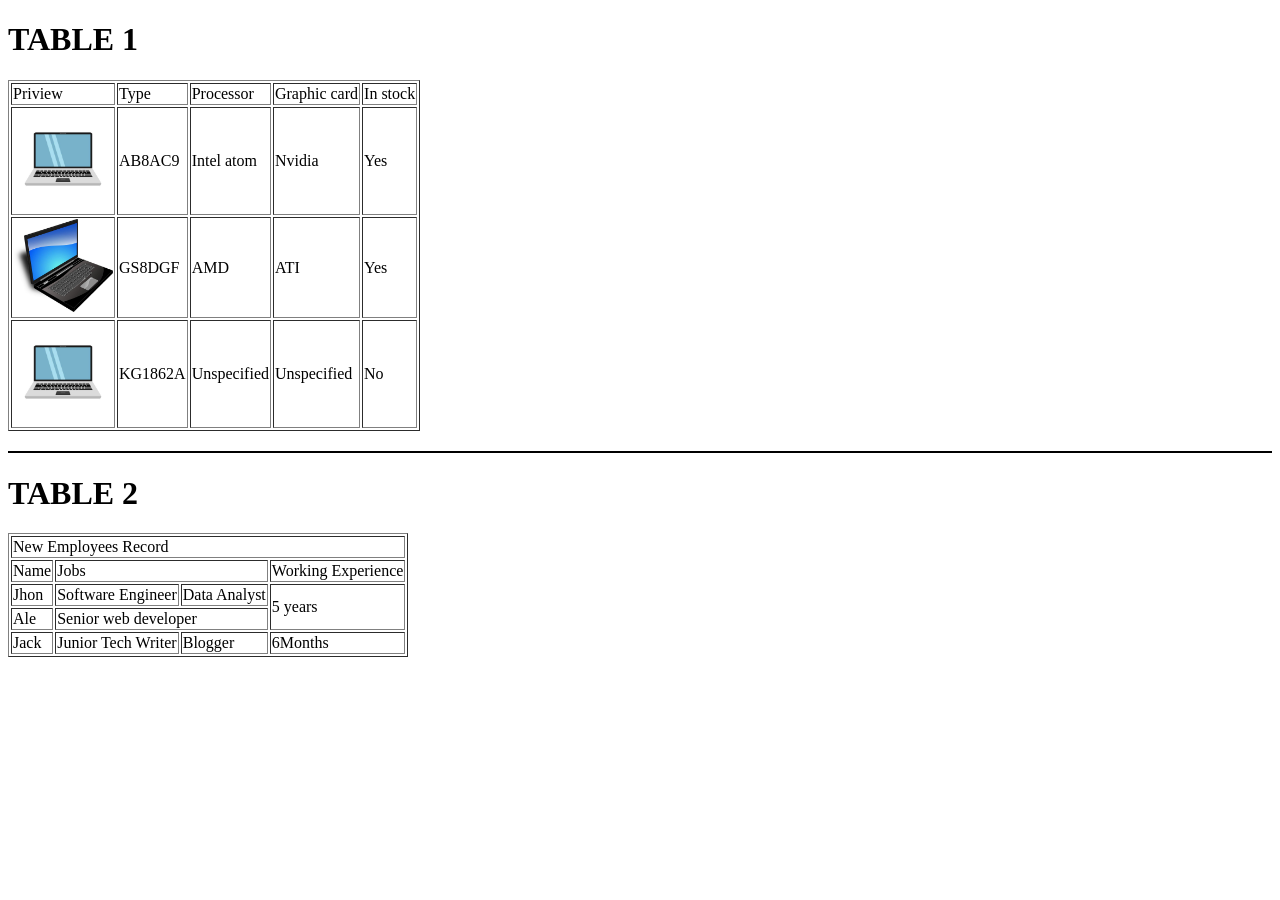
<file: 24092565-sravani/table/index.html>
<!DOCTYPE html>
<html>
    <head>
        <title>table</title>
    </head>
<body>
    <h1>TABLE 1</h1>
    <table border="1">
        <tr>
            <td>Priview</td>
            <td>Type</td>
            <td>Processor</td>
            <td>Graphic card</td>
            <td>In stock</td>
        </tr>
        <tr>
            <td><img src="lap1.jpeg" alt=" " width="100"></td>
            <td>AB8AC9</td>
            <td>Intel atom</td>
            <td>Nvidia</td>
            <td>Yes</td>
        </tr>
        <tr>
            <td><img src="lap2.jpeg" alt=" " width="100"></td>
            <td>GS8DGF</td>
            <td>AMD</td>
            <td>ATI</td>
            <td>Yes</td>
        </tr>
        <tr>
            <td><img src="lap1.jpeg" alt=" " width="100"></td>
            <td>KG1862A</td>
            <td>Unspecified</td>
            <td>Unspecified</td>
            <td>No</td>
        </tr>
       

    </table>

    <div style="height: 2px; background-color: black; margin: 20px 0;"></div>
    
    <h1>TABLE 2</h1>
    <table border="1">
        <tr>
           <td colspan="4">New Employees Record</td>
        </tr>
        <tr>
            <td>Name</td>
            <td colspan="2">Jobs</td>
            <td>Working Experience</td>
        </tr>
        <tr>
            <td>Jhon</td>
            <td>Software Engineer</td>
            <td>Data Analyst</td>
            <td rowspan="2">5 years</td>
        </tr>
        <tr>
            <td>Ale</td>
            <td colspan="2">Senior web developer</td>
        </tr>
        <tr>
            <td>Jack</td>
            <td>Junior Tech Writer</td>
            <td>Blogger</td>
            <td>6Months</td>
        </tr>
</body>

</html>
</file>
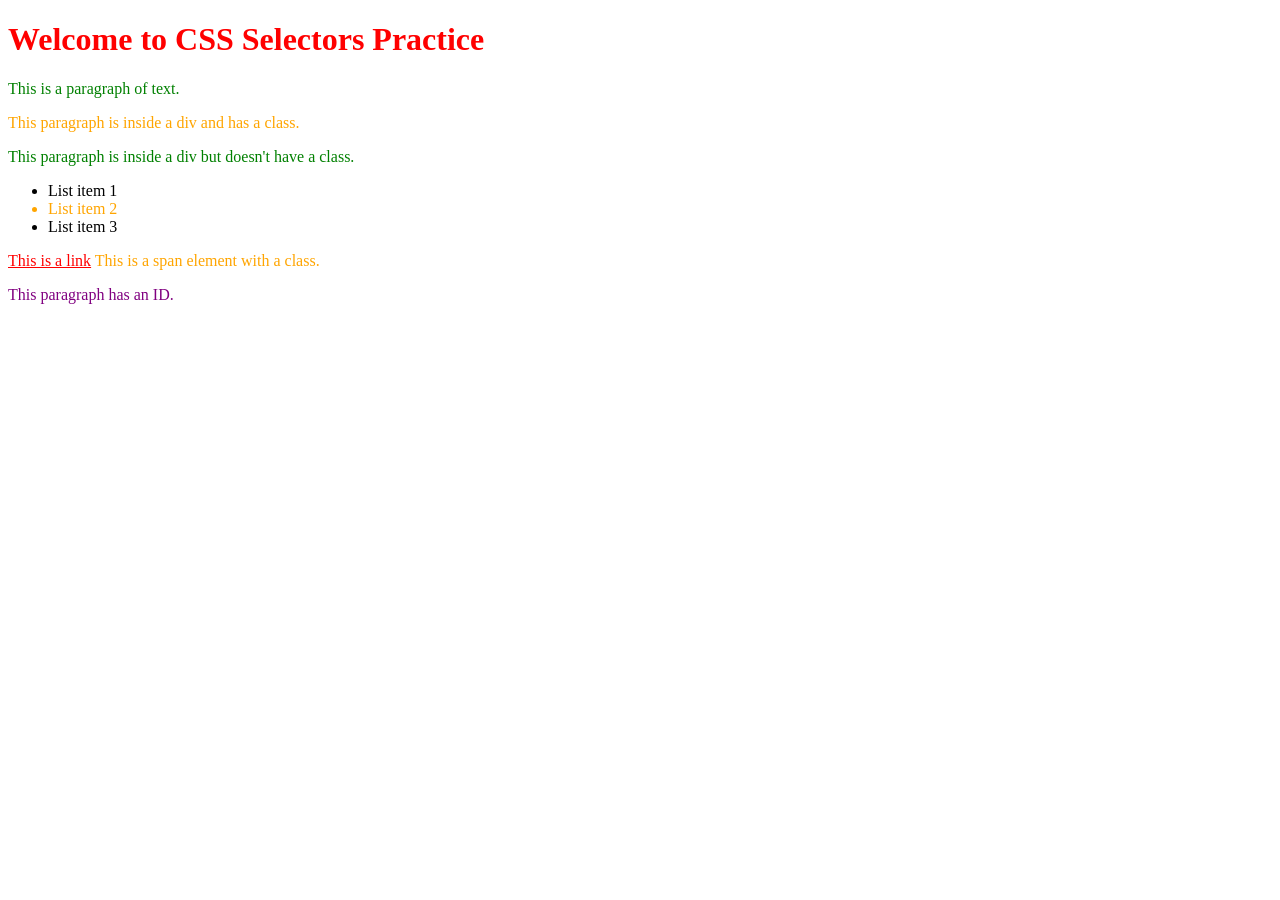
<file: 24092569-Mounika/assignments/index.html>
<!DOCTYPE html>
<html lang="en">
<head>
    <meta charset="UTF-8">
    <meta name="viewport" content="width=device-width, initial-scale=1.0">
    <title>CSS Selectors Practice</title>
    <link rel="stylesheet" href="selectors.css">
</head>
<body>
    <h1>Welcome to CSS Selectors Practice</h1>

    <p>This is a paragraph of text.</p>

    <div>
        <p class="highlight">This paragraph is inside a div and has a class.</p>
        <p>This paragraph is inside a div but doesn't have a class.</p>
    </div>

    <ul>
        <li>List item 1</li>
        <li class="highlight">List item 2</li>
        <li>List item 3</li>
    </ul>

    <a href="#">This is a link</a>

    <span class="highlight">This is a span element with a class.</span>

    <p id="unique">This paragraph has an ID.</p>
</body>
</html>
</file>
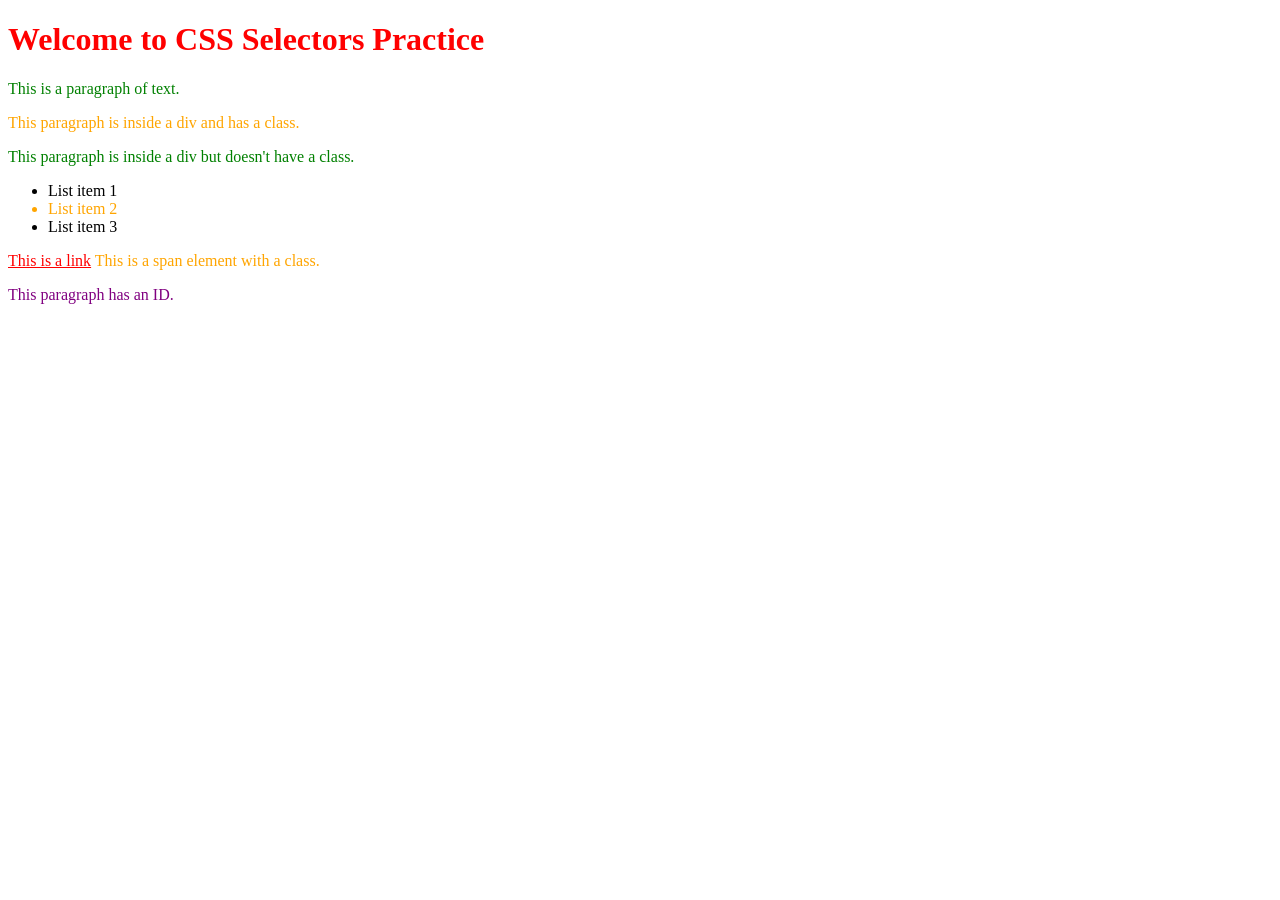
<file: 24095441-tejesh/assignment/index.html>
<!DOCTYPE html>
<html lang="en">
<head>
    <meta charset="UTF-8">
    <meta name="viewport" content="width=device-width, initial-scale=1.0">
    <title>CSS Selectors Practice</title>
    <link rel="stylesheet" href="styles.css">
</head>
<body>
    <h1>Welcome to CSS Selectors Practice</h1>

    <p>This is a paragraph of text.</p>

    <div>
        <p class="highlight">This paragraph is inside a div and has a class.</p>
        <p>This paragraph is inside a div but doesn't have a class.</p>
    </div>

    <ul>
        <li>List item 1</li>
        <li class="highlight">List item 2</li>
        <li>List item 3</li>
    </ul>

    <a href="#">This is a link</a>

    <span class="highlight">This is a span element with a class.</span>

    <p id="unique">This paragraph has an ID.</p>
</body>
</html>
</file>
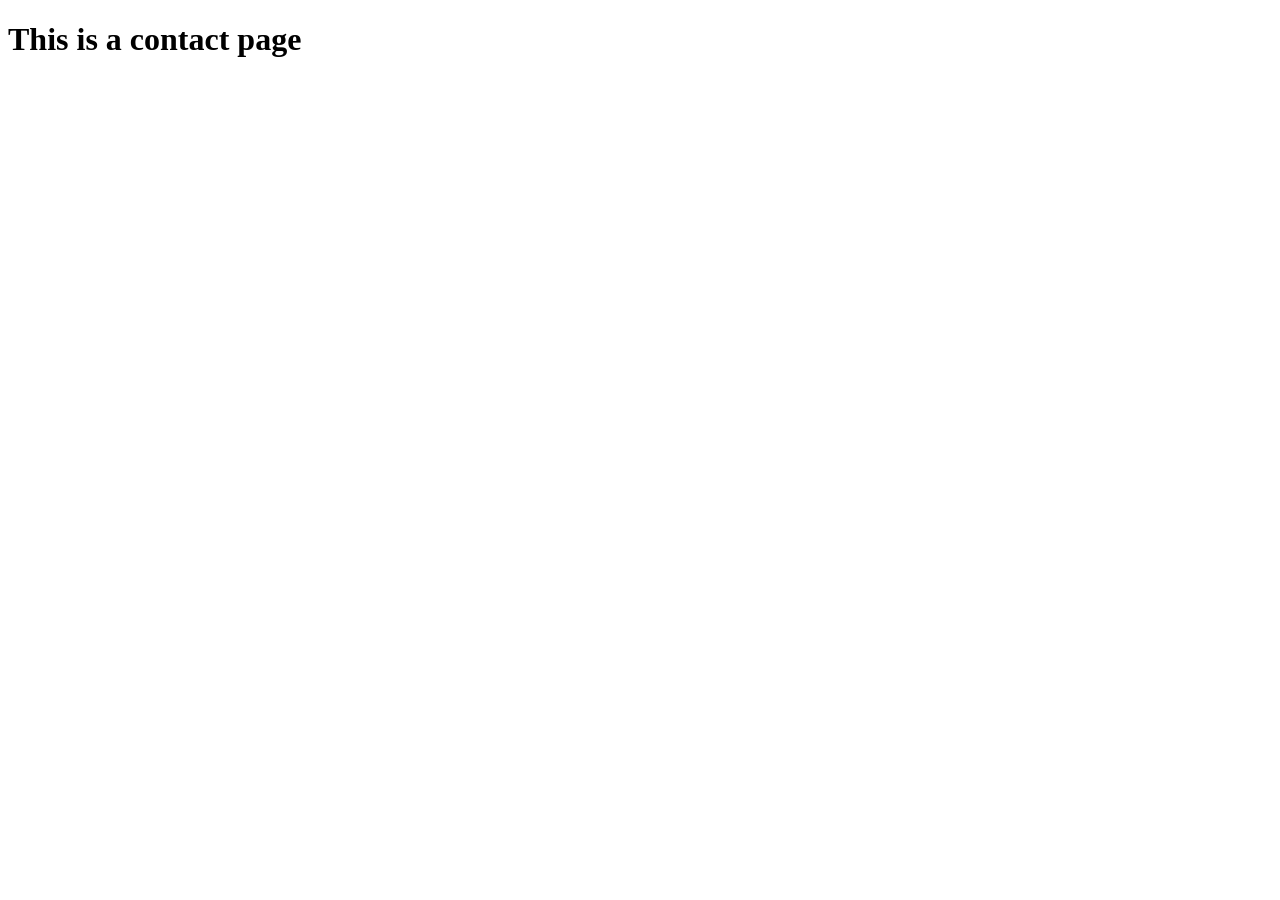
<file: contact.html>
<!DOCTYPE html>
<html lang="en">
<head>
    <meta charset="UTF-8">
    <meta name="viewport" content="width=device-width, initial-scale=1.0">
    <title>Contact Page</title>
</head>
<body>
    <h1>This is a contact page</h1>
</body>
</html>
</file>
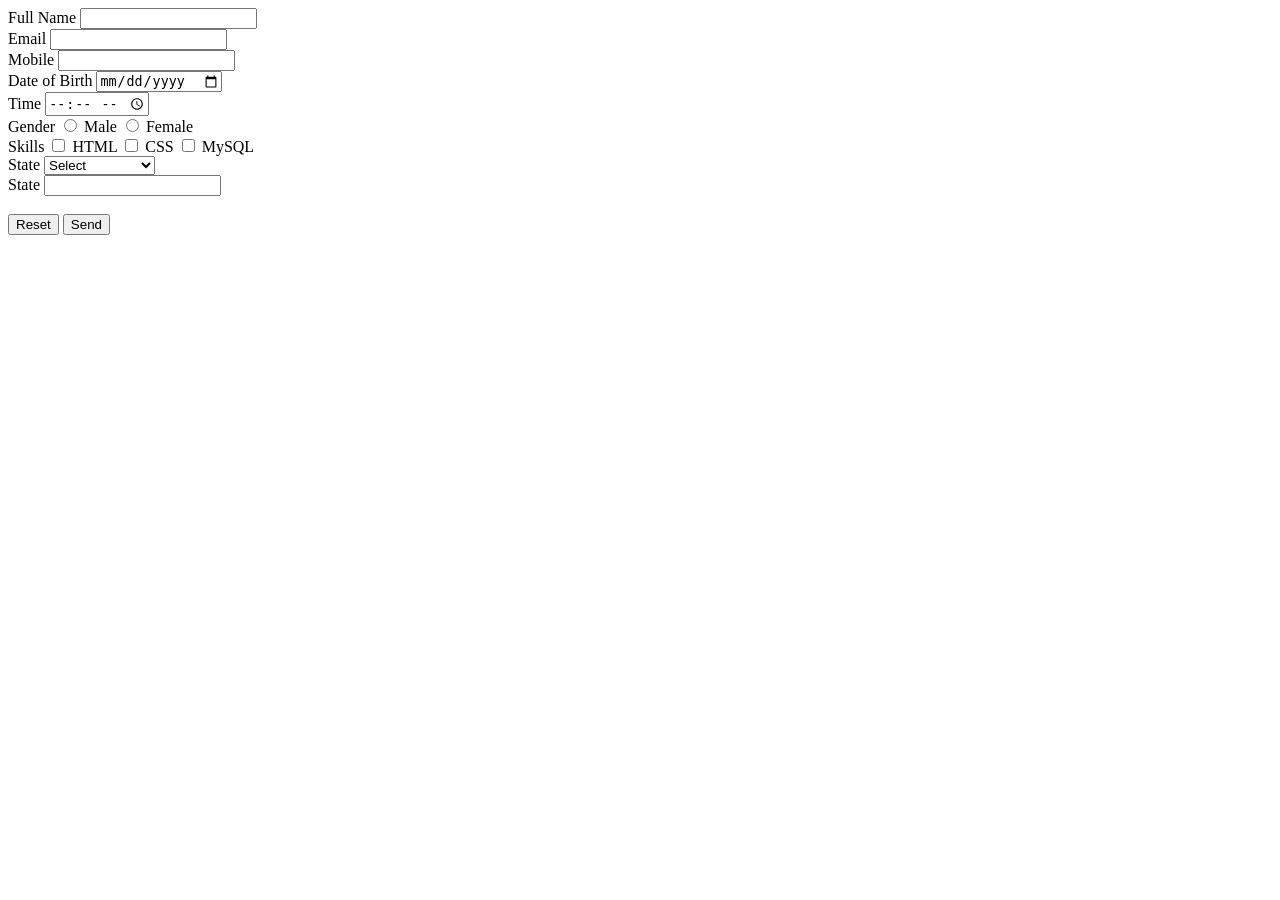
<file: forms.html>
<!DOCTYPE html>
<html lang="en">
<head>
    <meta charset="UTF-8">
    <meta name="viewport" content="width=device-width, initial-scale=1.0">
    <title>HTML Forms</title>
</head>
<body>
    <form method="get">
        <label for="">Full Name</label>
        <input type="text" name="name"> 
        <br>
        <label for="">Email</label>
        <input type="email" name="email">
        <br>
        <label for="">Mobile</label>
        <input type="text" name="mobile">
        <br>
        <label for="">Date of Birth</label>
        <input type="date" name="dob" >
        <br>
        <label for="">Time</label>
        <input type="time" name="time">
        <br>
        <label>Gender</label>
        <input type="radio" name="gender" id="male" value="male">
        <label for="male">Male</label>
        <input type="radio" name="gender" id="female" value="female">
        <label for="female">Female</label> 
        <br>
        <label>Skills</label>
        <input type="checkbox" name="skill" id="html" value="html">
        <label for="html">HTML</label>
        <input type="checkbox" name="skill" id="css" value="css">
        <label for="css">CSS</label>
        <input type="checkbox" name="skill" id="mysql" value="mysql">
        <label for="mysql">MySQL</label>
        <br>
        <label for="state">State</label>
        <select name="state" id="state">
            <option value="">Select</option>
            <option value="karnataka">Karnataka</option>
            <option value="ap">Andra Pradesh</option>
            <option value="telangana">Telangana</option>
        </select>
        <br>
        <label>State</label>
        <input type="text" name="state" list="state-options">
        <datalist name="state" id="state-options">
            <option value="">Select</option>
            <option value="Karnataka">Karnataka</option>
            <option value="Andra Pradesh">Andra Pradesh</option>
            <option value="Telangana">Telangana</option>
        </datalist>
        <br>
        <input type="hidden" name="secret" value="dsjbfjbjndsknkfdjgkhgdfhkg&^#&$JEH">
        <br>
        <input type="reset">
        <input type="submit" value="Send">
    </form>
</body>
</html>
</file>
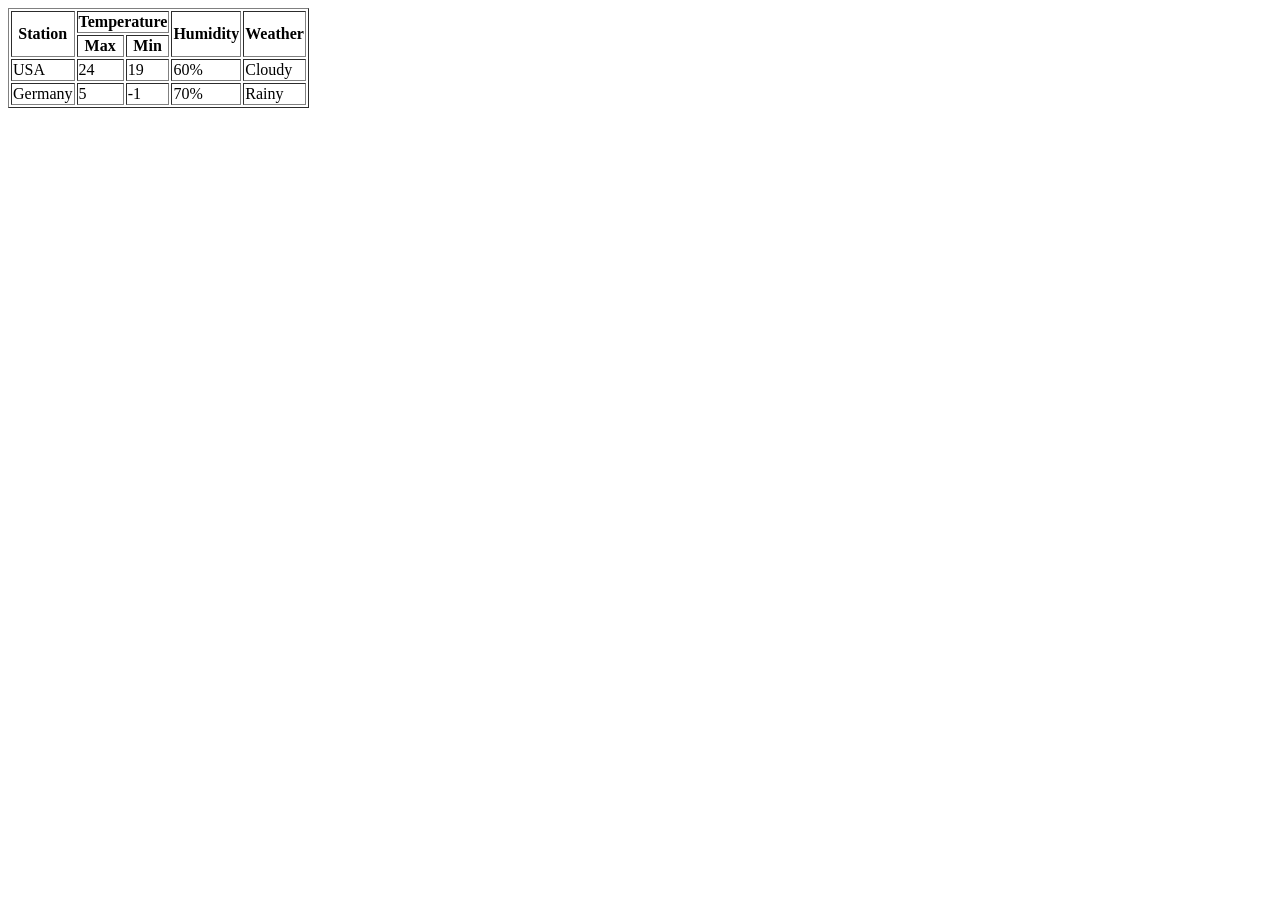
<file: tables.html>
<!DOCTYPE html>
<html lang="en">
<head>
    <meta charset="UTF-8">
    <meta name="viewport" content="width=device-width, initial-scale=1.0">
    <title>HTML Tables</title>
</head>
<body>
    <table border="1">
        <thead>
            <tr>
                <th rowspan="2">Station</th>
                <th colspan="2">Temperature</th>
                <th rowspan="2">Humidity</th>
                <th rowspan="2">Weather</th>
            </tr>
            <tr>
                <th>Max</th>
                <th>Min</th>
            </tr>
        </thead>
        <tbody>
            <tr>
                <td>USA</td>
                <td>24</td>
                <td>19</td>
                <td>60%</td>
                <td>Cloudy</td>
            </tr>
            <tr>
                <td>Germany</td>
                <td>5</td>
                <td>-1</td>
                <td>70%</td>
                <td>Rainy</td>
            </tr>
        </tbody>
    </table>
</body>
</html>
</file>
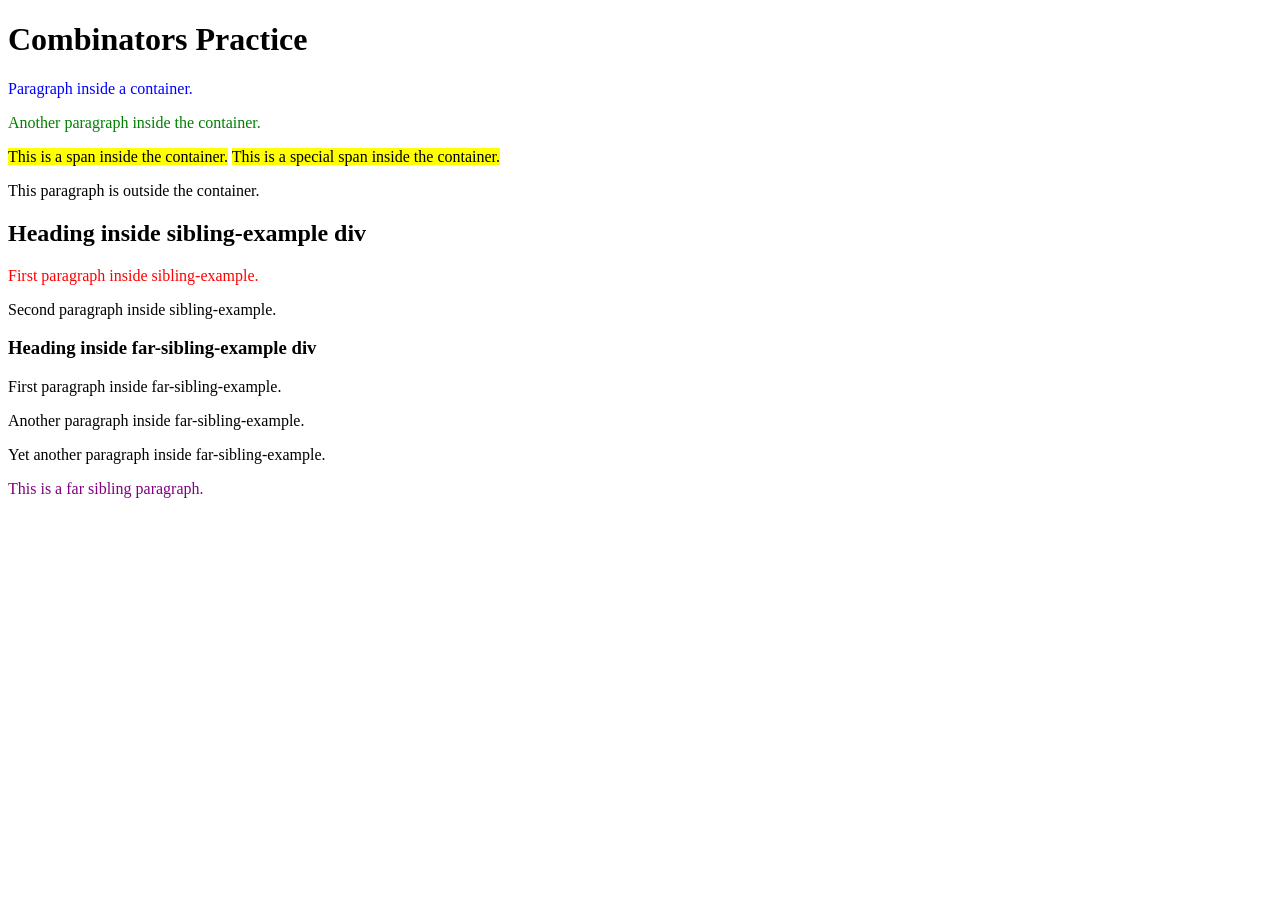
<file: 24092552-akashp/combinators.html>
<!DOCTYPE html>
<html lang="en">
<head>
    <meta charset="UTF-8">
    <meta name="viewport" content="width=device-width, initial-scale=1.0">
    <title>CSS Combinators Practice</title>
    <link rel="stylesheet" href="combinators.css">
</head>
<body>
    <h1>Combinators Practice</h1>

    <div class="container">
        <p>Paragraph inside a container.</p>
        <p class="child">Another paragraph inside the container.</p>
        <span>This is a span inside the container.</span>
        <span class="special">This is a special span inside the container.</span>
    </div>

    <p>This paragraph is outside the container.</p>
    <div class="sibling-example">
        <h2>Heading inside sibling-example div</h2>
        <p class="adjacent">First paragraph inside sibling-example.</p>
        <p>Second paragraph inside sibling-example.</p>
    </div>

    <div class="far-sibling-example">
        <h3>Heading inside far-sibling-example div</h3>
        <p class="start">First paragraph inside far-sibling-example.</p>
        <p>Another paragraph inside far-sibling-example.</p>
        <p>Yet another paragraph inside far-sibling-example.</p>
    </div>

    <p class="end">This is a far sibling paragraph.</p>
</body>
</html>
</file>
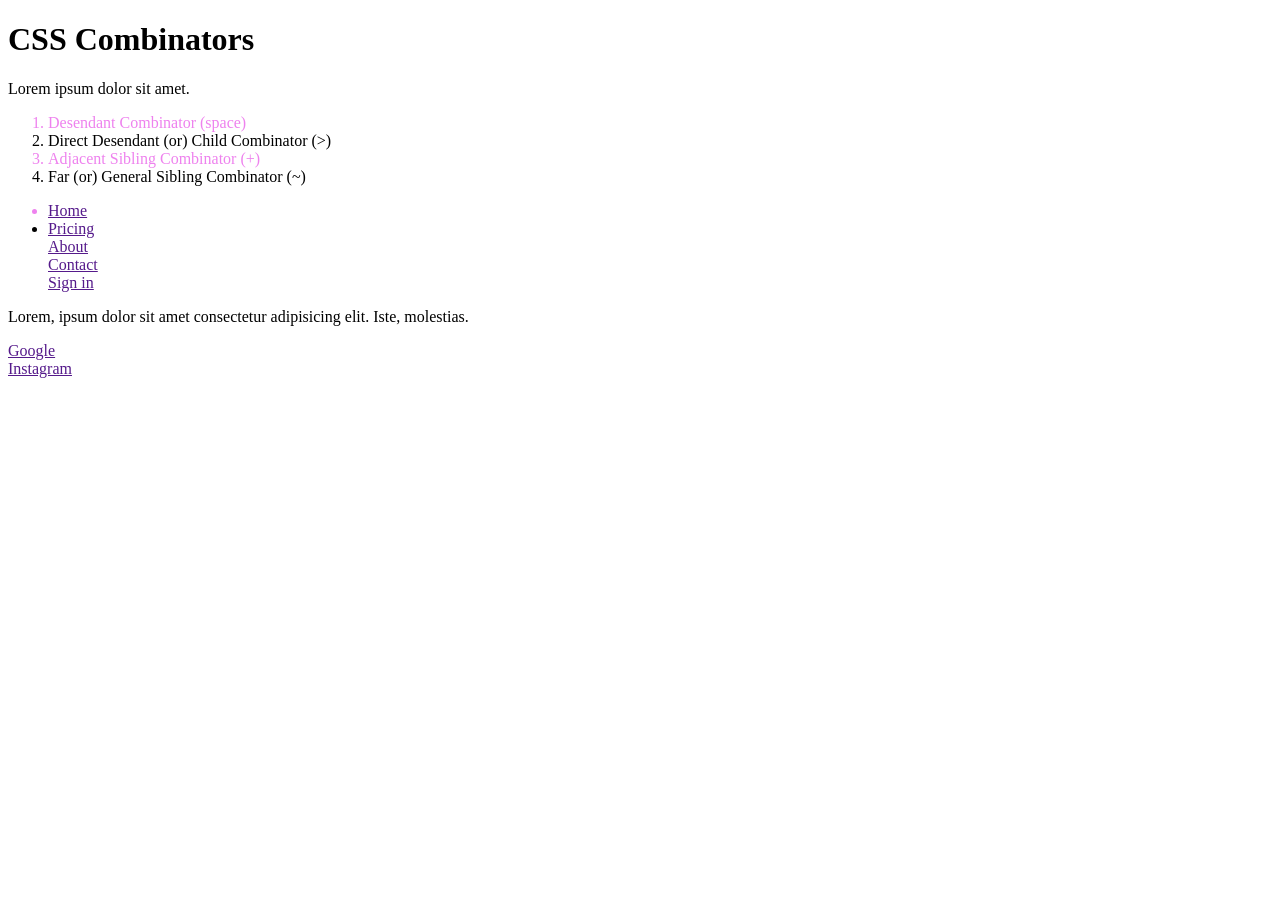
<file: css/combinators.html>
<!DOCTYPE html>
<html lang="en">
<head>
    <meta charset="UTF-8">
    <meta name="viewport" content="width=device-width, initial-scale=1.0">
    <title>CSS Combinators</title>
    <link rel="stylesheet" href="combinators.css">
</head>
<body class="darkmode">
    <h1 class="class1 class2">CSS Combinators</h1>
    <p>Lorem ipsum dolor sit amet.</p>

    <ol>
        <li>Desendant Combinator (space)</li>
        <li>Direct Desendant (or) Child Combinator (>)</li>
        <li>Adjacent Sibling Combinator (+)</li>
        <li>Far (or) General Sibling Combinator (~)</li>
    </ol>

    <ul class="navbar">
        <li><a href="">Home</a></li>
        <li><a href="">Pricing</a></li>
        <a href="">About</a> <br>
        <a href="">Contact</a> <br>
        <a href="">Sign in</a>
    </ul>

    <p>Lorem, ipsum dolor sit amet consectetur adipisicing elit. Iste, molestias.</p>

    <a href="">Google</a> <br>
    <a href="">Instagram</a>
</body>
</html>
</file>
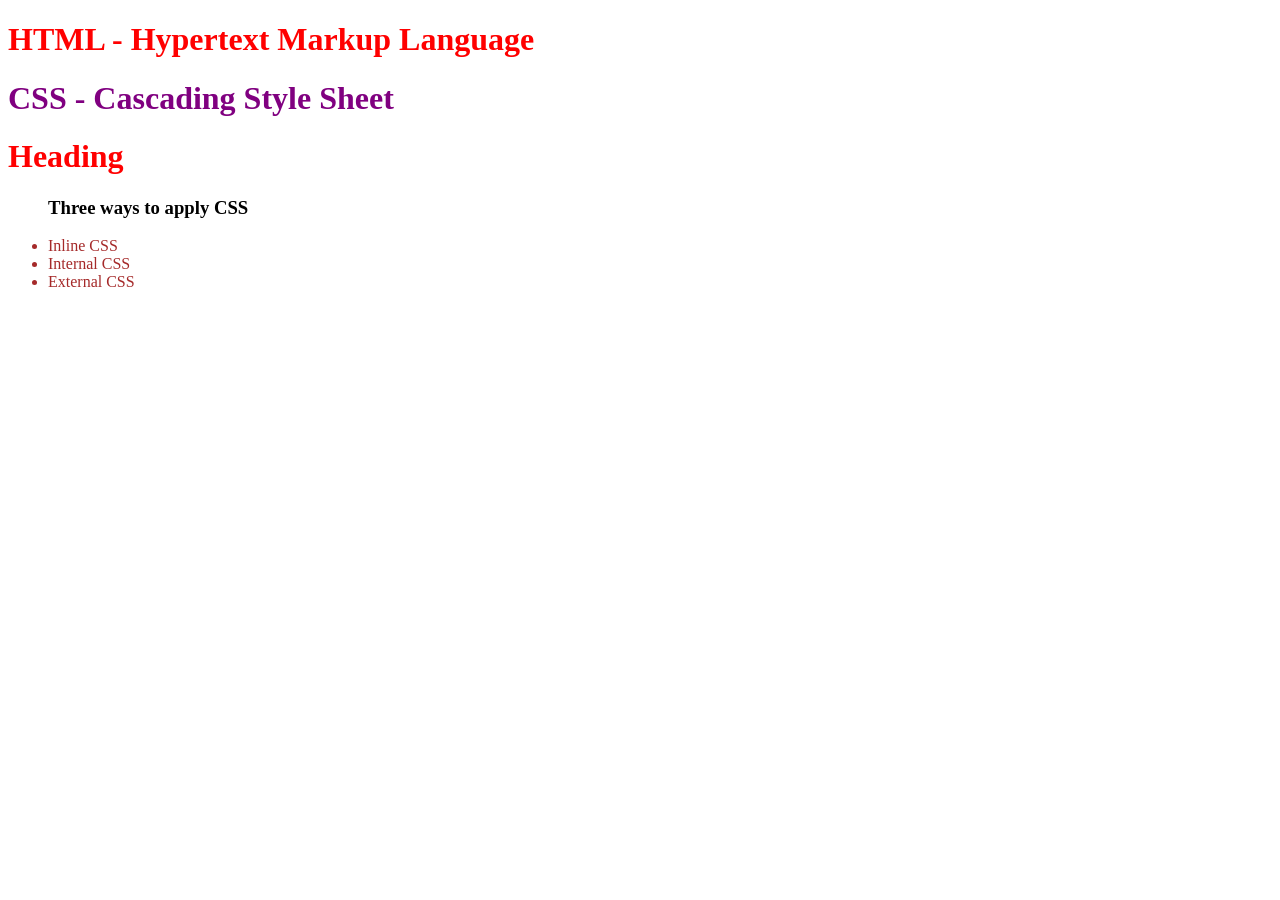
<file: css/intro.html>
<!DOCTYPE html>
<html lang="en">
<head>
    <meta charset="UTF-8">
    <meta name="viewport" content="width=device-width, initial-scale=1.0">
    <title>CSS Introduction</title>
    <link rel="stylesheet" href="style.css">
    <style>
        h1 {
            color: red;
        }
    </style>
</head>
<body>
    <h1>HTML - Hypertext Markup Language</h1>
    <h1 style="color: purple;">CSS - Cascading Style Sheet</h1>
    <h1>Heading</h1>
    <ul>
        <h3>Three ways to apply CSS</h3>
        <li>Inline CSS</li>
        <li>Internal CSS</li>
        <li>External CSS</li>
    </ul>
</body>
</html>
</file>
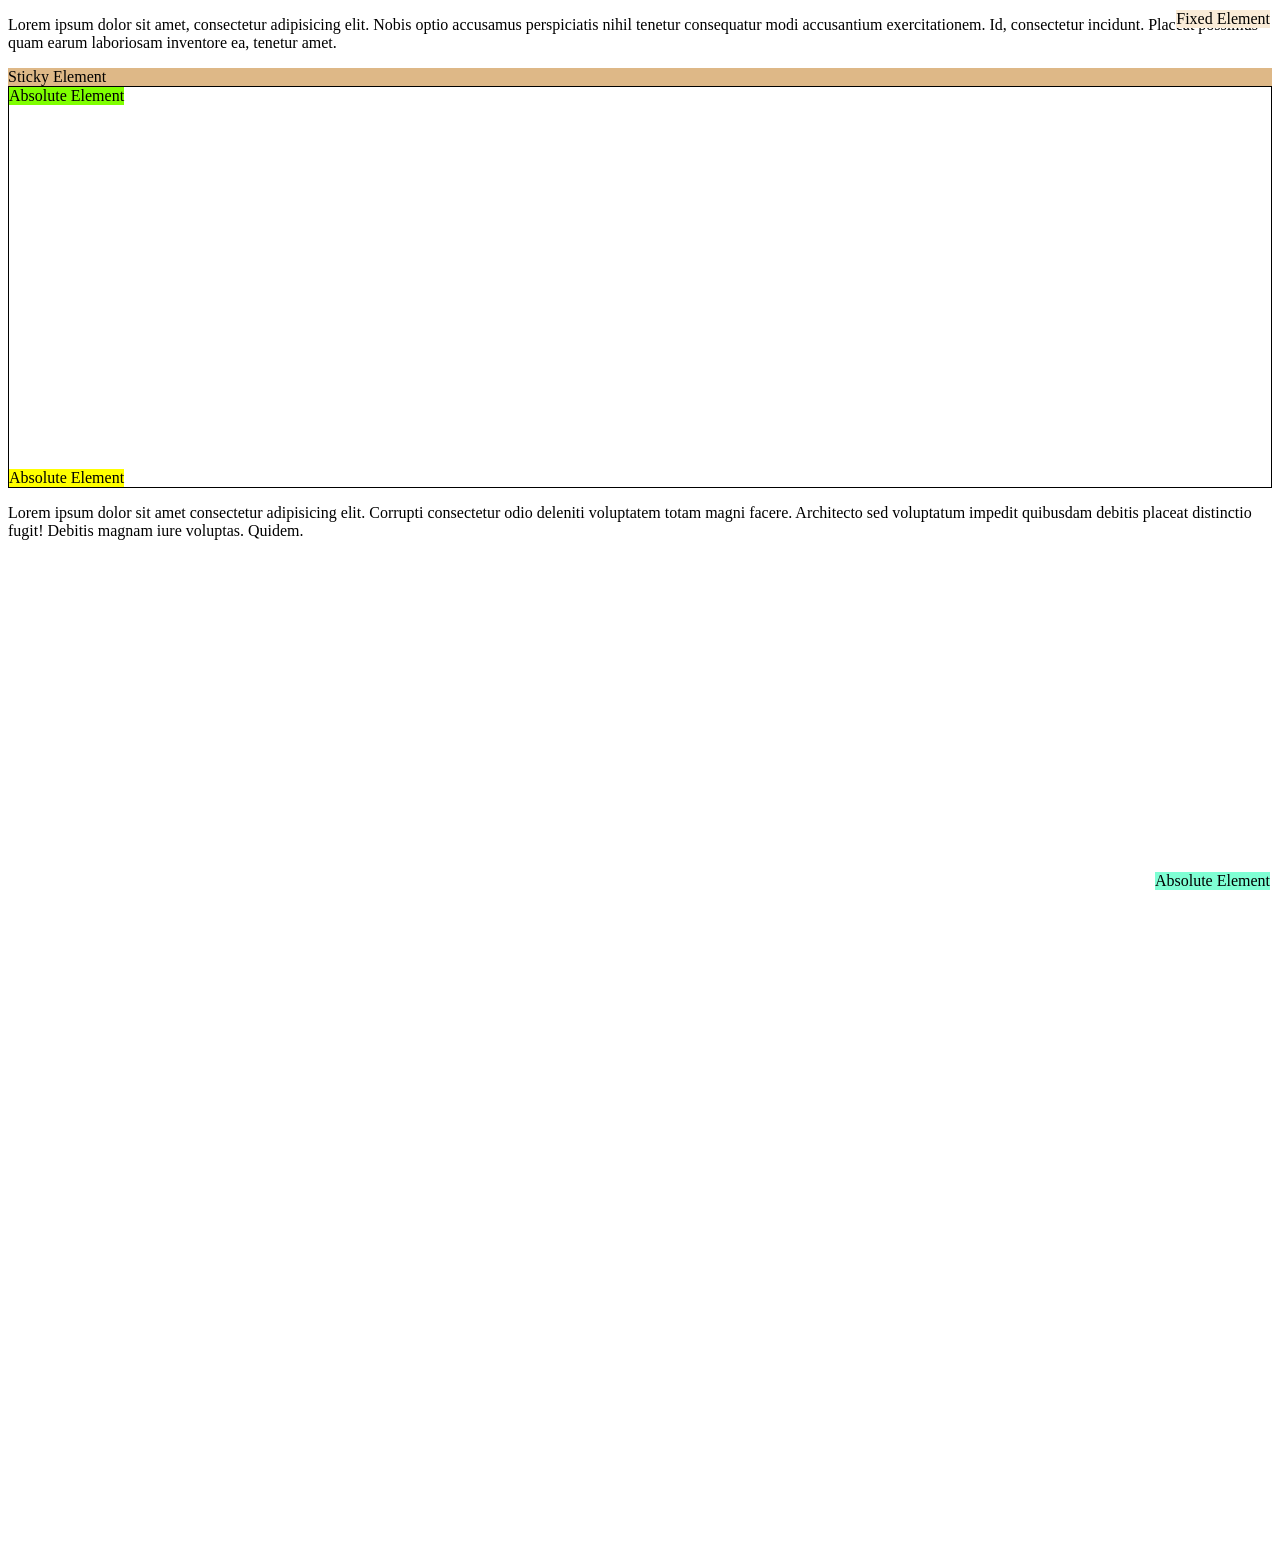
<file: css/positions.html>
<!DOCTYPE html>
<html lang="en">
<head>
    <meta charset="UTF-8">
    <meta name="viewport" content="width=device-width, initial-scale=1.0">
    <title>Positions</title>
    <link rel="stylesheet" href="positions.css">
</head>
<body>
    <p>
        Lorem ipsum dolor sit amet, consectetur adipisicing elit. Nobis optio accusamus perspiciatis nihil tenetur consequatur modi accusantium exercitationem. Id, consectetur incidunt. Placeat possimus quam earum laboriosam inventore ea, tenetur amet.
    </p>
    
    <div class="fixed">Fixed Element</div>
    <div class="sticky">Sticky Element</div>
    <div class="absolute">Absolute Element</div>
    <div class="relative">
        <div class="absolute1">Absolute Element</div>
        <div class="absolute2">Absolute Element</div>
        <div class="absolute3">Absolute Element</div>
    </div>
    <p>
        Lorem ipsum dolor sit amet consectetur adipisicing elit. Corrupti consectetur odio deleniti voluptatem totam magni facere. Architecto sed voluptatum impedit quibusdam debitis placeat distinctio fugit! Debitis magnam iure voluptas. Quidem.
    </p>
    


    <div style="height: 1000px;"></div>
</body>
</html>
</file>
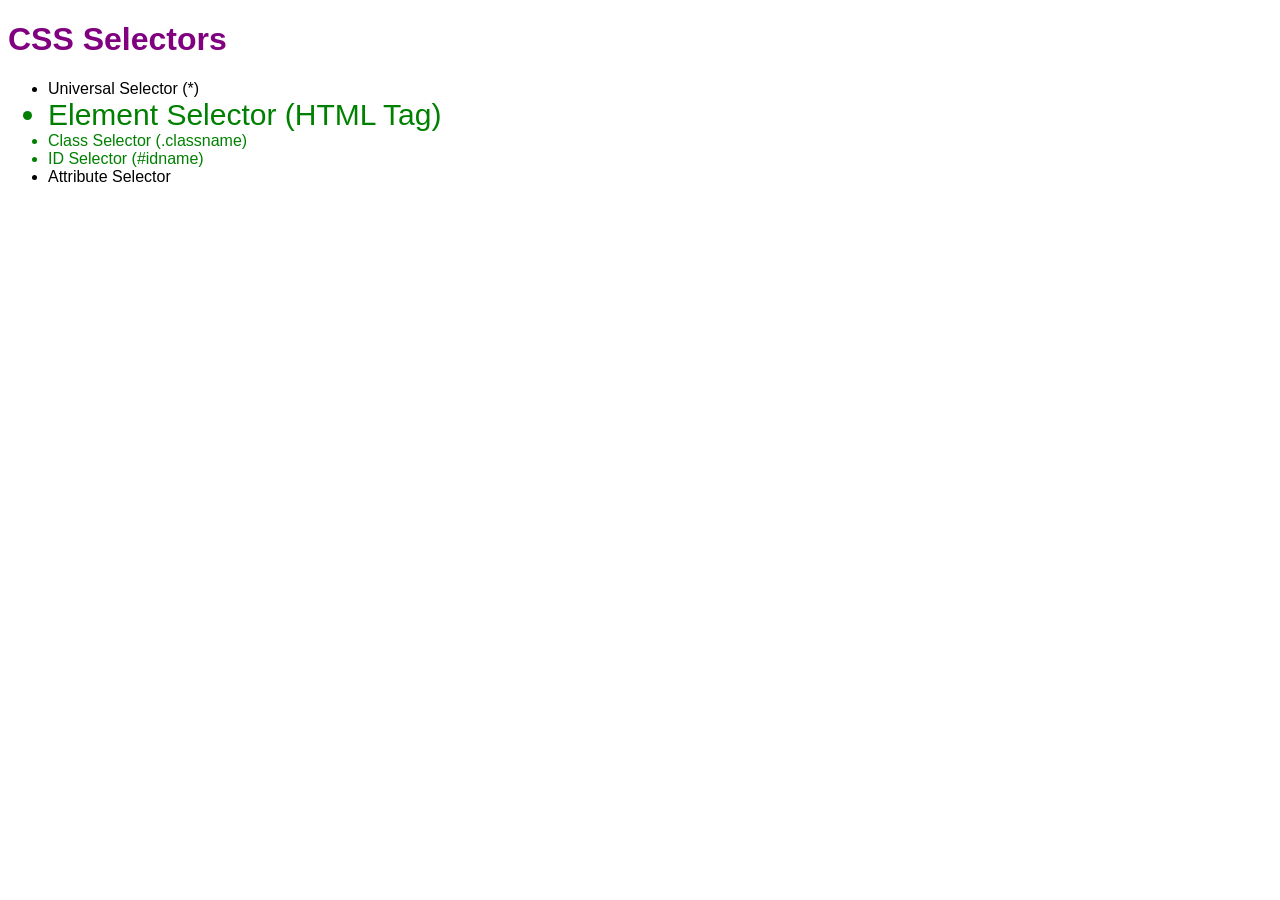
<file: css/selectors.html>
<!DOCTYPE html>
<html lang="en">
<head>
    <meta charset="UTF-8">
    <meta name="viewport" content="width=device-width, initial-scale=1.0">
    <title>CSS Selectors</title>
    <link rel="stylesheet" href="selectors.css">
</head>
<body>
    <h1 id="heading">CSS Selectors</h1>
    <ul>
        <li>Universal Selector (*)</li>
        <li class="greencolor bigfont">Element Selector (HTML Tag)</li>
        <li class="greencolor">Class Selector (.classname)</li>
        <li id="newcolor" class="greencolor" >ID Selector (#idname)</li>
        <li>Attribute Selector</li>
    </ul>
</body>
</html>
</file>
<file: 24092569-Mounika/assignments/selectors.css>
/* Elements selectors */

h1 {
    color: blue;
}

/* Elements selectors */
p {
    color: green;
}

/* class selectors */
.highlight{
    color:orange;
}

/* id selector */
#unique{
    color:purple;
}

/* grouping element selectors */
h1,a{
    color:red;
}
</file>
<file: 24095441-tejesh/assignment/styles.css>
h1{
    color: blue;
}
p{
    color: green;
}
.highlight{
    color: orange;
}
#unique{
    color: purple;
}
h1,a{
    color: red;
}
</file>
<file: 24092552-akashp/combinators.css>
.container p{
    color: blue;
 }
 .container>.child{
    color: green;
 }
 .sibling-example h2 + .adjacent {
    color: red;
}
.far-sibling-example ~p {
    color: purple;
} 
 .container span {
    background-color:yellow;
}
</file>
<file: css/combinators.css>
/* Desendant Combinator */

/* .navbar a{
    color: red;
} */

/* Child Combinator */
/* .navbar > a{
    color: red;
} */

/* Adjacent Sibling Combinator */
/* h1 + p {
    color: brown;
} */

/* Far Sibling Combinator */
/* h1 ~ p {
    color: brown;
} */


/* body.darkmode {
    color: white;
    background-color: black;
} */


a:hover {
    color: red;
}

li:nth-child(odd) {
    color: violet;
}
</file>
<file: css/style.css>
li {
    color: brown;
}
</file>
<file: css/positions.css>
/* 
Positions
1. Static 
2. Fixed
3. Sticky
4. Relative
5. Absolute
*/


.fixed {
    background-color: antiquewhite;
    position: fixed;
    top: 10px;
    right: 10px;
}

.sticky {
    background-color: burlywood;
    position: sticky;
    top: 10px;
    /* z-index: 1000; */
}

.absolute {
    background-color: aquamarine;
    position: absolute;
    bottom: 10px;
    right: 10px;
}

.relative {
    height: 400px;
    border: 1px solid;
    position: relative;
}


.absolute1 {
    background-color: yellow;
    position: absolute;
    bottom: 0;
}
.absolute2 {
    background-color: bisque;
    position: absolute;
}
.absolute3 {
    background-color: chartreuse;
    position: absolute;
}
</file>
<file: css/selectors.css>
/* Universal Selector */
* {
    font-family: 'Segoe UI', Tahoma, Geneva, Verdana, sans-serif
}

/* Element Selector */
h1 {
    color: red;
}

/* Class Selector */
.greencolor {
    color: green;
}

.bigfont {
    font-size: 30px;
}

/* ID Selector */
/* #newcolor {
    color: brown;
} */

/* attribute selector */
[id = "heading"] {
    color: purple;
}
</file>
